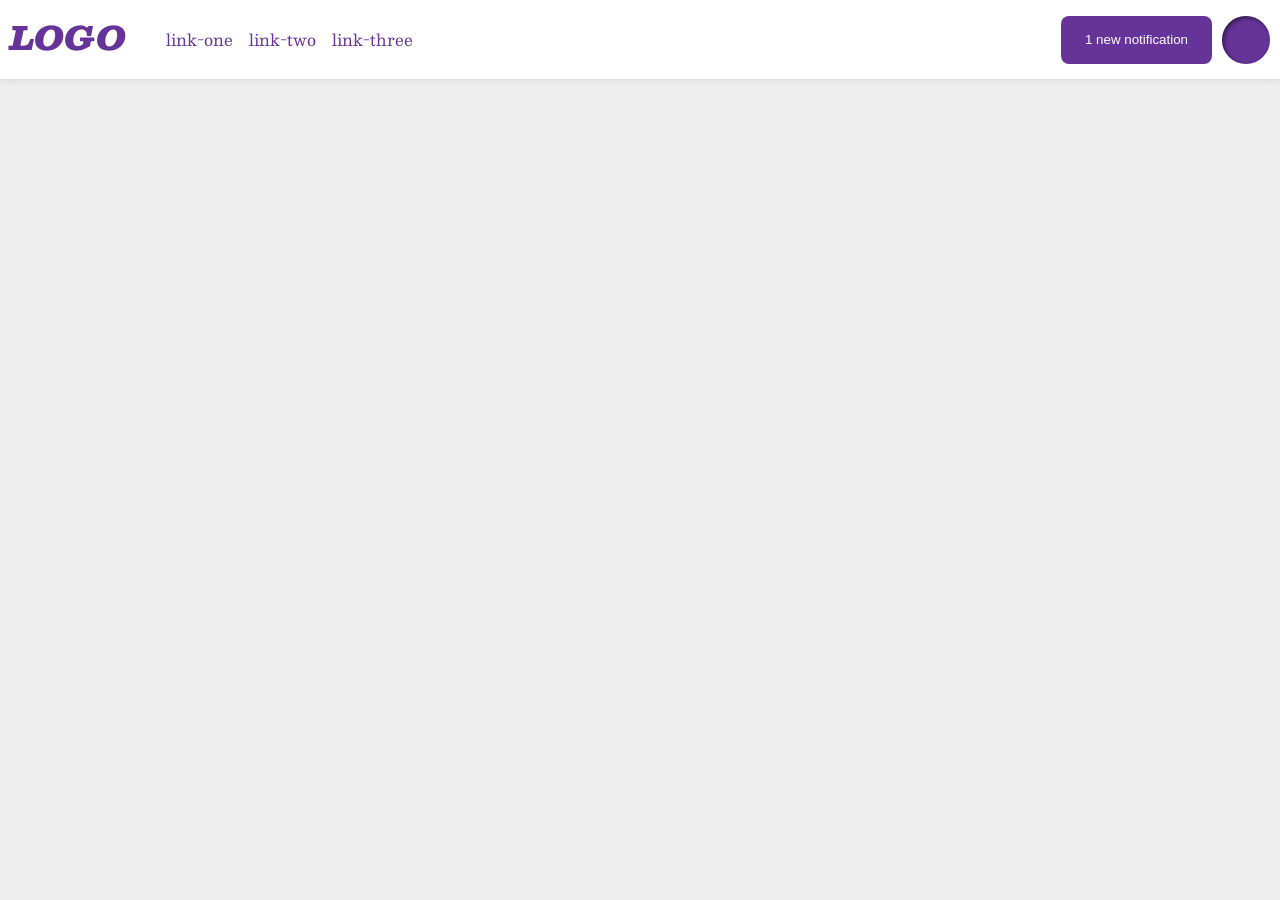
<file: foundations/flex/03-flex-header-2/index.html>
<!DOCTYPE html>
<html lang="en">
  <head>
    <meta charset="UTF-8">
    <meta http-equiv="X-UA-Compatible" content="IE=edge">
    <meta name="viewport" content="width=device-width, initial-scale=1.0">
    <title>Flex Header 2</title>
    <link rel="stylesheet" href="style.css">
  </head>
  <body>
    <div class="header">
      <div class="left-header">
        <div class="logo">
          LOGO
        </div>
        <ul class="links">
          <li><a href="https://google.com">link-one</a></li>
          <li><a href="https://google.com">link-two</a></li>
          <li><a href="https://google.com">link-three</a></li>
        </ul>
      </div>
      <div class="right-header">
        <button class="notifications">
        1 new notification
        </button>
        <div class="profile-image"></div>
      </div>
    </div>
  </body>
</html>
</file>
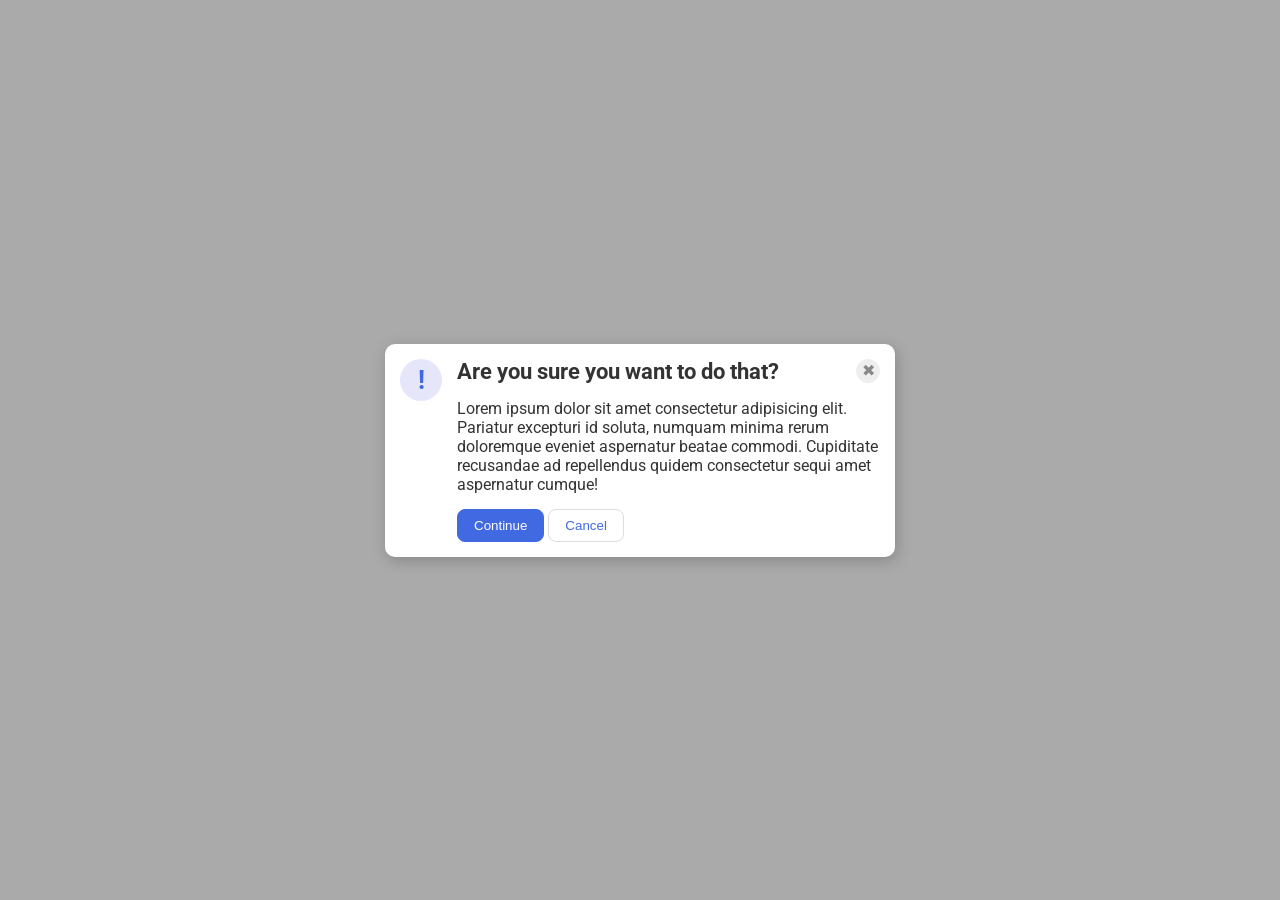
<file: foundations/flex/05-flex-modal/index.html>
<!DOCTYPE html>
<html lang="en">
  <head>
    <meta charset="UTF-8">
    <meta http-equiv="X-UA-Compatible" content="IE=edge">
    <meta name="viewport" content="width=device-width, initial-scale=1.0">
    <link rel="stylesheet" href="style.css">
    <title>Modal</title>
  </head>
  <body>
    <div class="modal">
      <div class="icon">!</div>
      <div class="right">
        <div class="title">
          <div class="header">Are you sure you want to do that?</div>
          <button class="close-button">✖</button>
        </div>
        <div class="text">Lorem ipsum dolor sit amet consectetur adipisicing elit. Pariatur excepturi id soluta, numquam minima rerum doloremque eveniet aspernatur beatae commodi. Cupiditate recusandae ad repellendus quidem consectetur sequi amet aspernatur cumque!</div>
        <div class="buttons">
          <button class="continue">Continue</button>
          <button class="cancel">Cancel</button>
        </div>
      </div>
    </div>
  </body>
</html>
</file>
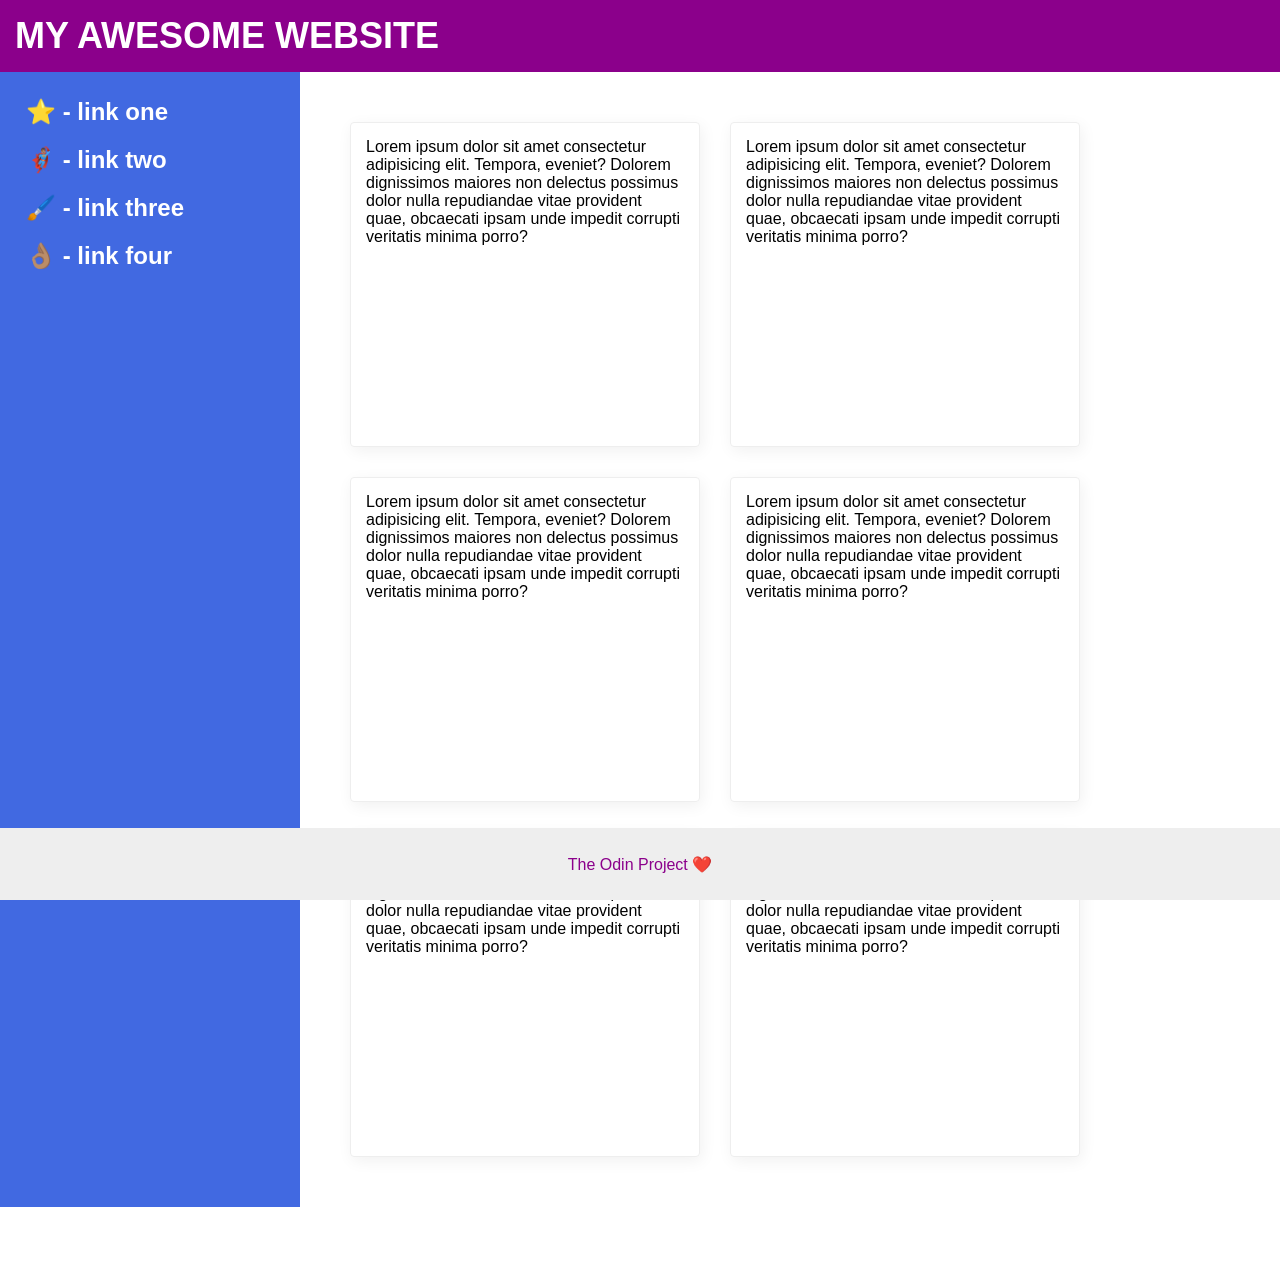
<file: foundations/flex/07-flex-layout-2/index.html>
<!DOCTYPE html>
<html lang="en">
  <head>
    <meta charset="UTF-8">
    <meta http-equiv="X-UA-Compatible" content="IE=edge">
    <meta name="viewport" content="width=device-width, initial-scale=1.0">
    <title>The Holy Grail</title>
    <link rel="stylesheet" href="style.css">
  </head>
  <body>
    <div class="header">
      MY AWESOME WEBSITE
    </div>

    <div class="middle">
      <div class="sidebar">
        <ul>
          <li><a href="#">⭐ - link one</a></li>
          <li><a href="#">🦸🏽‍♂️ - link two</a></li>
          <li><a href="#">🖌️ - link three</a></li>
          <li><a href="#">👌🏽 - link four</a></li>
        </ul>
      </div>
      <div class="content">
          <div class="card">Lorem ipsum dolor sit amet consectetur adipisicing elit. Tempora, eveniet? Dolorem dignissimos maiores non delectus possimus dolor nulla repudiandae vitae provident quae, obcaecati ipsam unde impedit corrupti veritatis minima porro?</div>
          <div class="card">Lorem ipsum dolor sit amet consectetur adipisicing elit. Tempora, eveniet? Dolorem dignissimos maiores non delectus possimus dolor nulla repudiandae vitae provident quae, obcaecati ipsam unde impedit corrupti veritatis minima porro?</div>
          <div class="card">Lorem ipsum dolor sit amet consectetur adipisicing elit. Tempora, eveniet? Dolorem dignissimos maiores non delectus possimus dolor nulla repudiandae vitae provident quae, obcaecati ipsam unde impedit corrupti veritatis minima porro?</div>
          <div class="card">Lorem ipsum dolor sit amet consectetur adipisicing elit. Tempora, eveniet? Dolorem dignissimos maiores non delectus possimus dolor nulla repudiandae vitae provident quae, obcaecati ipsam unde impedit corrupti veritatis minima porro?</div>
          <div class="card">Lorem ipsum dolor sit amet consectetur adipisicing elit. Tempora, eveniet? Dolorem dignissimos maiores non delectus possimus dolor nulla repudiandae vitae provident quae, obcaecati ipsam unde impedit corrupti veritatis minima porro?</div>
          <div class="card">Lorem ipsum dolor sit amet consectetur adipisicing elit. Tempora, eveniet? Dolorem dignissimos maiores non delectus possimus dolor nulla repudiandae vitae provident quae, obcaecati ipsam unde impedit corrupti veritatis minima porro?</div>
        </div>
      </div>
    </div>

    <div class="footer">
      The Odin Project ❤️
    </div>

  </body>
</html>
</file>
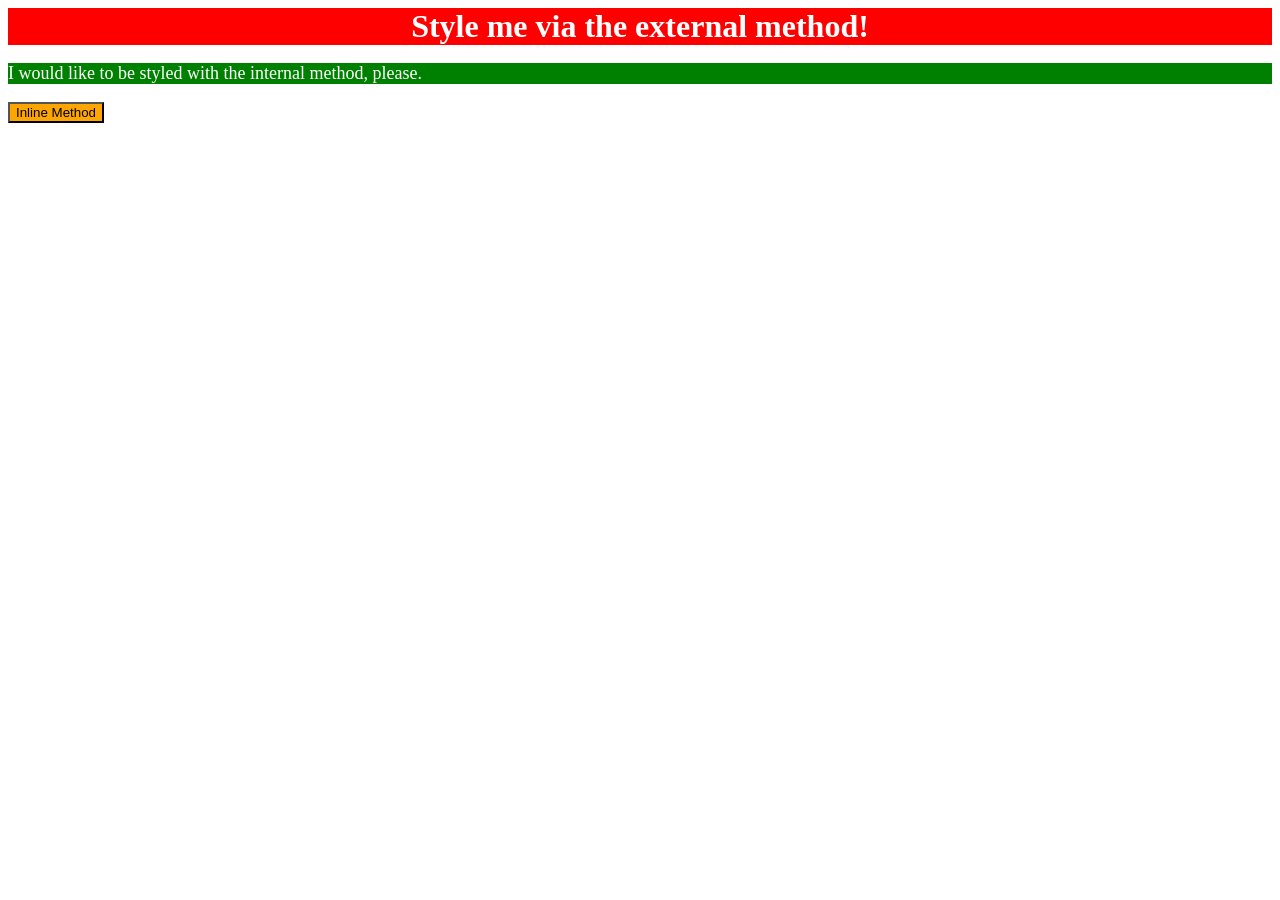
<file: foundations/intro-to-css/01-css-methods/index.html>
<!DOCTYPE html>
<html lang="en">
  <head>
    <link rel="stylesheet" href="styles.css">
    <meta charset="UTF-8">
    <meta http-equiv="X-UA-Compatible" content="IE=edge">
    <meta name="viewport" content="width=device-width, initial-scale=1.0">
    <style>
      p {
        background-color: green;
        color: white;
        font-size: 18px;
      }
    </style>
    <title>Methods for Adding CSS</title>
  </head>
  <body>
    <div>Style me via the external method!</div>
    <p>I would like to be styled with the internal method, please.</p>
    <button style="background-color: orange; font-size: 18;">Inline Method</button>
  </body>
</html>
</file>
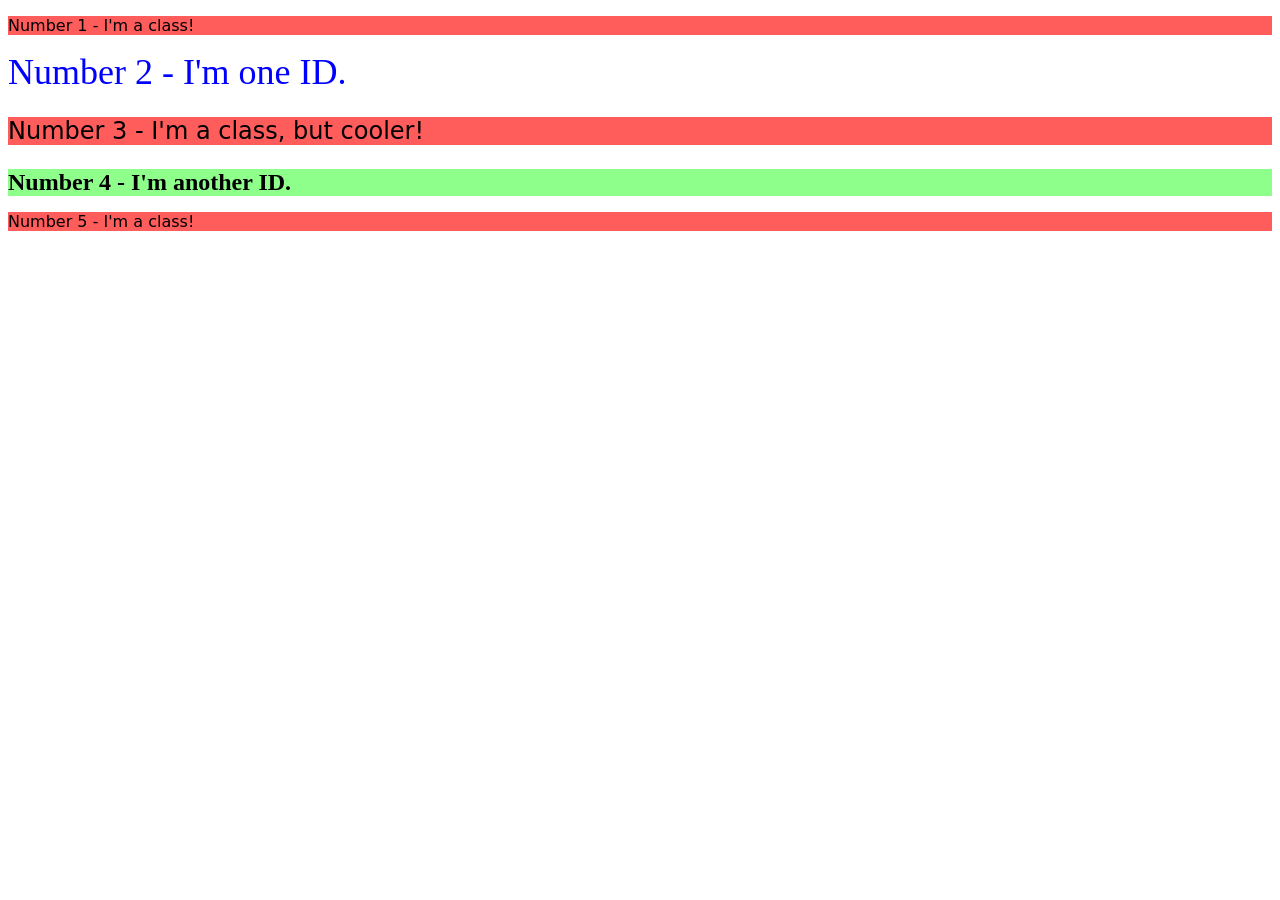
<file: foundations/intro-to-css/02-class-id-selectors/index.html>
<!DOCTYPE html>
<html lang="en">
  <head>
    <meta charset="UTF-8">
    <meta http-equiv="X-UA-Compatible" content="IE=edge">
    <meta name="viewport" content="width=device-width, initial-scale=1.0">
    <title>Class and ID Selectors</title>
    <link rel="stylesheet" href="style.css">
  </head>
  <body>
    <p class="odd-number">Number 1 - I'm a class!</p>
    <div id="second-element">Number 2 - I'm one ID.</div>
    <p class="odd-number size-24">Number 3 - I'm a class, but cooler!</p>
    <div class="size-24" id="fourth-element">Number 4 - I'm another ID.</div>
    <p class="odd-number">Number 5 - I'm a class!</p>
  </body>
</html>
</file>
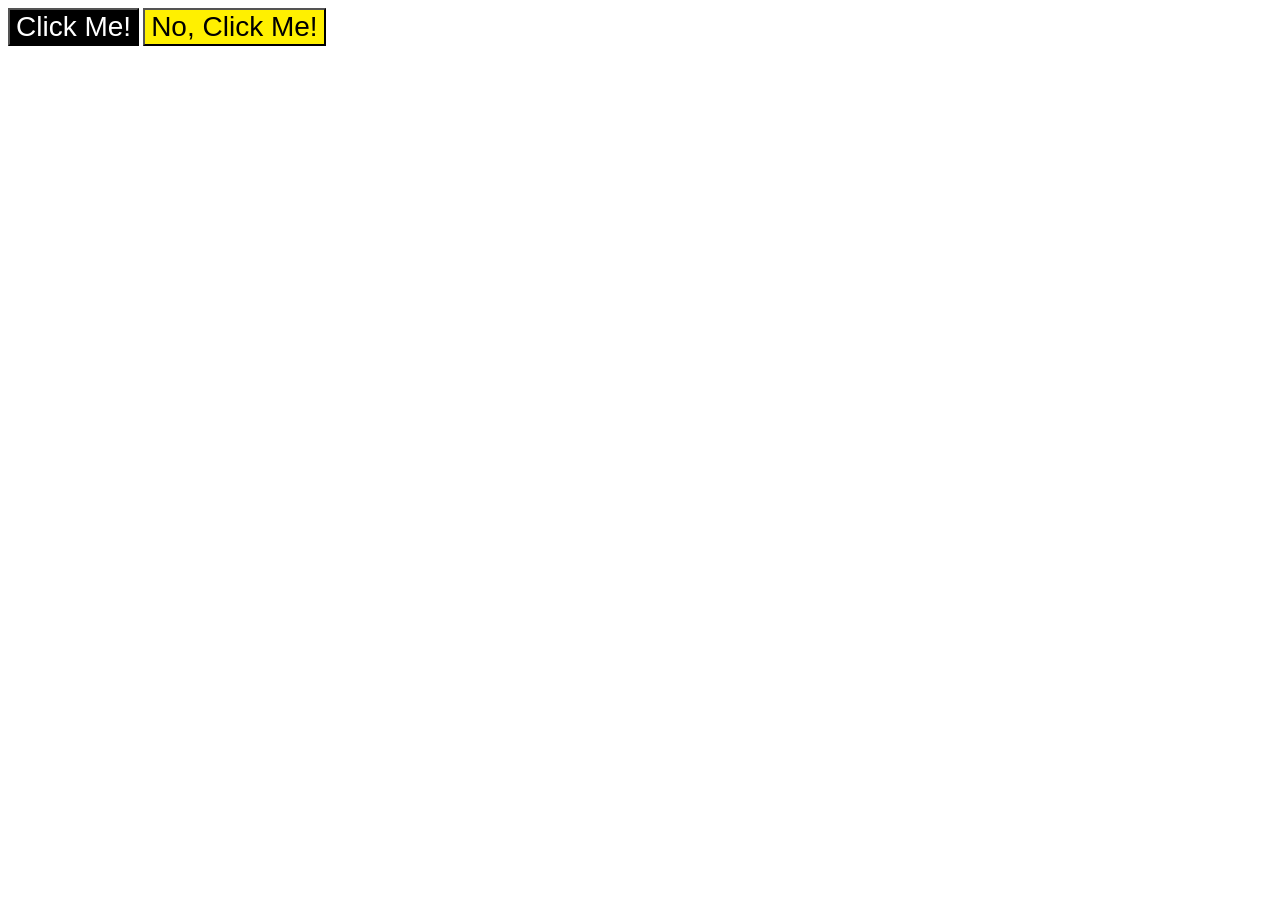
<file: foundations/intro-to-css/03-grouping-selectors/index.html>
<!DOCTYPE html>
<html lang="en">
  <head>
    <meta charset="UTF-8">
    <meta http-equiv="X-UA-Compatible" content="IE=edge">
    <meta name="viewport" content="width=device-width, initial-scale=1.0">
    <title>Grouping Selectors</title>
    <link rel="stylesheet" href="style.css">
  </head>
  <body>
    <button class="btn-one">Click Me!</button>
    <button class="btn-two">No, Click Me!</button>
  </body>
</html>
</file>
<file: foundations/flex/03-flex-header-2/style.css>
/* this is some magical font-importing.  
you'll learn about it later. */
@import url('https://fonts.googleapis.com/css2?family=Besley:ital,wght@0,400;1,900&display=swap');

body {
  margin: 0;
  background: #eee;
  font-family: Besley, serif;
}

.header {
  background: white;
  border-bottom: 1px solid #ddd;
  box-shadow: 0 0 8px rgba(0,0,0,.1);
  padding: 10px;
  display: flex;
  justify-content: space-between;
  align-items: center;
}

.right-header {
  display: flex;
  gap: 10px;
}

.left-header {
  display: flex;
}

.profile-image {
  background: rebeccapurple;
  box-shadow: inset 2px 2px 4px rgba(0,0,0,.5);
  border-radius: 50%;
  width: 48px;
  height: 48px;
}

.logo {
  color: rebeccapurple;
  font-size: 32px;
  font-weight: 900;
  font-style: italic;
}

button {
  border: none;
  border-radius: 8px;
  background: rebeccapurple;
  color: white;
  padding: 8px 24px;
}

a {
  /* this removes the line under our links */
  text-decoration: none;
  color: rebeccapurple;
}

ul {
  list-style-type: none;
  display: flex;
  gap: 16px;
}
</file>
<file: foundations/flex/05-flex-modal/style.css>
@import url('https://fonts.googleapis.com/css2?family=Roboto:wght@400;700&display=swap');

html, body {
  height: 100%;
}

body {
  font-family: Roboto, sans-serif;
  margin: 0;
  background: #aaa;
  color: #333;
  /* I'll give you this one for free lol */
  display: flex;
  align-items: center;
  justify-content: center;
}

.modal {
  background: white;
  width: 480px;
  border-radius: 10px;
  box-shadow: 2px 4px 16px rgba(0,0,0,.2);
  padding: 15px;
  display: flex;
  gap: 15px;
}

.icon {
  color: royalblue;
  font-size: 26px;
  font-weight: 700;
  background: lavender;
  width: 42px;
  height: 42px;
  border-radius: 50%;
  display: flex;
  align-items: center;
  justify-content: center;
  flex-shrink: 0;
}

.close-button {
  background: #eee;
  border-radius: 50%;
  color: #888;
  font-weight: 400;
  font-size: 16px;
  height: 24px;
  width: 24px;
  display: flex;
  align-items: center;
  justify-content: center;
  border: 1px solid #eee;
  padding: 0;
}

button {
  cursor: pointer;
  padding: 8px 16px;
  border-radius: 8px;
}

button.continue {
  background: royalblue;
  border: 1px solid royalblue;
  color: white;
}

button.cancel {
  background: white;
  border: 1px solid #ddd;
  color: royalblue;
}

.header {
  font-weight: bold;
  font-size: 22px;
}

.right {
  display: flex;
  flex-direction: column;
  gap: 15px;
}

.title {
  display: flex;
  justify-content: space-between;
}
</file>
<file: foundations/flex/07-flex-layout-2/style.css>
body {
  font-family: -apple-system, BlinkMacSystemFont, 'Segoe UI', Roboto, Oxygen, Ubuntu, Cantarell, 'Open Sans', 'Helvetica Neue', sans-serif;
  margin: 0;
  min-height: 100vh;
  display: flex;
  flex-direction: column;
  justify-content: space-between;
}

.header {
  height: 72px;
  background: darkmagenta;
  color: white;
  font-weight: bolder;
  font-size: 36px;
  align-content: center;
  padding-left: 15px;
  position: sticky;
  top: 0;
}

.footer {
  height: 72px;
  background: #eee;
  color: darkmagenta;
  text-align: center;
  align-content: center;
  position: sticky;
  bottom: 0;
}

.sidebar {
  width: 300px;
  background: royalblue;
  box-sizing: border-box;
  flex-shrink: 0;
  padding: 16px;
}

.card {
  border: 1px solid #eee;
  box-shadow: 2px 4px 16px rgba(0,0,0,.06);
  border-radius: 4px;
  padding: 15px;
  padding-bottom: 200px;
  flex: 1 0 300px;
}

.middle {
  display: flex;
  flex-grow: 1;
}

ul {
  list-style-type: none;
  padding: 10px;
  margin: 0;
  display: flex;
  flex-direction: column;
  gap: 20px;
  font-size: 24px;
}

a {
  color: white;
  text-decoration: none;
  font-weight: bold;
}

.content {
  display: flex;
  margin: 50px;
  padding-right: 150px;
  gap: 30px;
  flex-wrap: wrap;
}

/* .content-box {
  display: flex;
  flex-direction: column;
  justify-content: center;
  gap: 30px;
} */
</file>
<file: foundations/intro-to-css/01-css-methods/styles.css>
div {
    background-color: red;
    color: white;
    font-size: 32px;
    text-align: center;
    font-weight: bold;
}
</file>
<file: foundations/intro-to-css/02-class-id-selectors/style.css>
/* Add CSS Styling */
.odd-number {
    background-color: #FF5C5C;
    font-family: Verdana, DejaVu Sans, sans-serif;
}

#second-element {
    color: #0000FF;
    font-size: 36px;
}

.size-24 {
    font-size: 24px;
}

#fourth-element {
    background-color: #8EFF8A;
    font-weight: bold;
}
</file>
<file: foundations/intro-to-css/03-grouping-selectors/style.css>
/* Add CSS Styling */
.btn-one, 
.btn-two {
    font-size: 28px;
    font-family: Helvetica, "Times New Roman", sans-serif;
}

.btn-one {
    background-color: #000000;
    color: #ffffff;
}

.btn-two {
    background-color: #FFF000;
}
</file>
